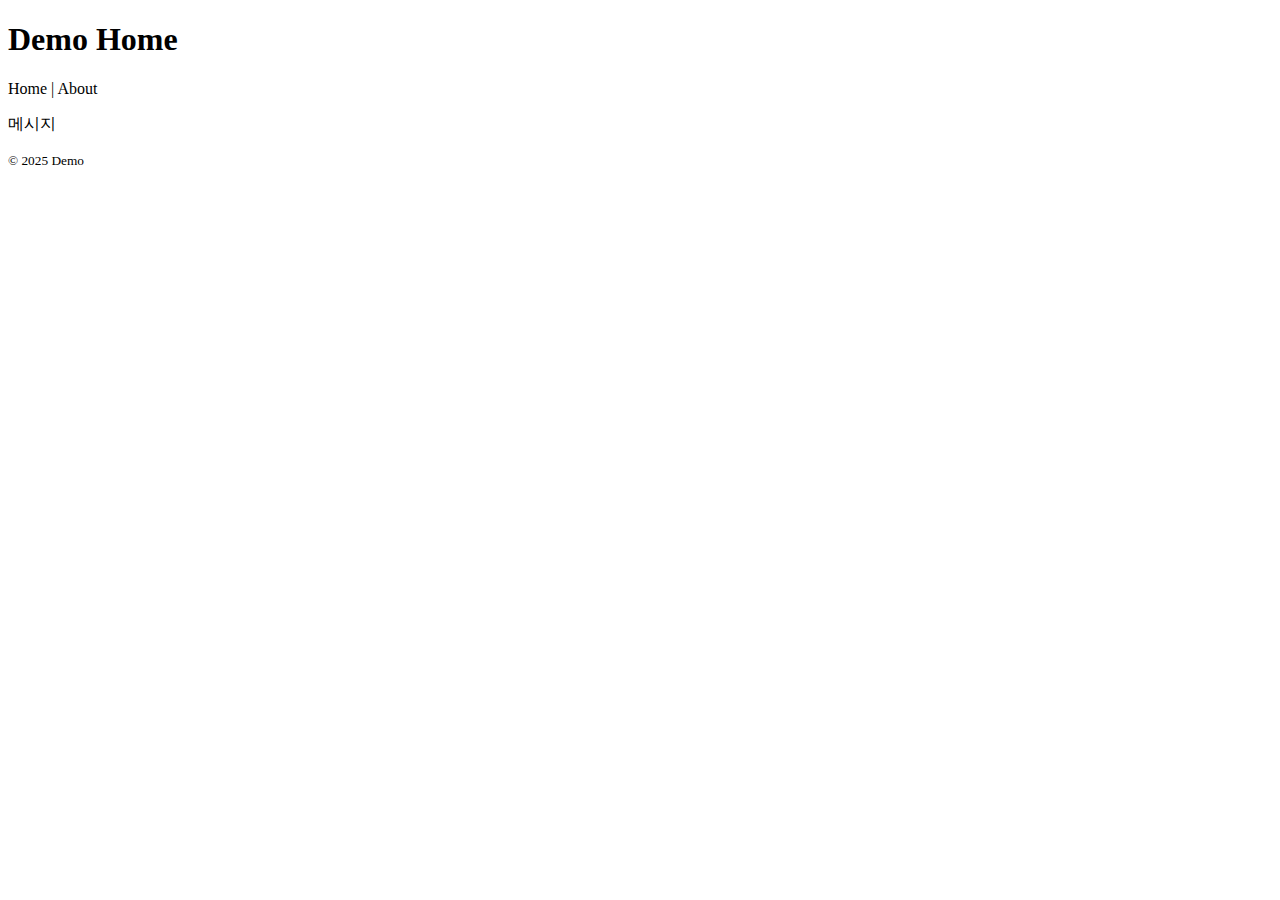
<file: demo/src/main/resources/templates/index.html>
<!doctype html>
<html xmlns:th="http://www.thymeleaf.org" lang="ko">
<head>
  <meta charset="UTF-8" />
  <title th:text="${title}">Demo</title>
  <link th:href="@{/css/main.css}" rel="stylesheet" />
</head>
<body>
  <header>
    <h1 th:text="${title}">Demo Home</h1>
    <nav>
      <a th:href="@{/}">Home</a> |
      <a th:href="@{/about}">About</a>
    </nav>
  </header>

  <main>
    <p th:text="${message}">메시지</p>
  </main>

  <footer>
    <small>&copy; 2025 Demo</small>
  </footer>
</body>
</html>
</file>
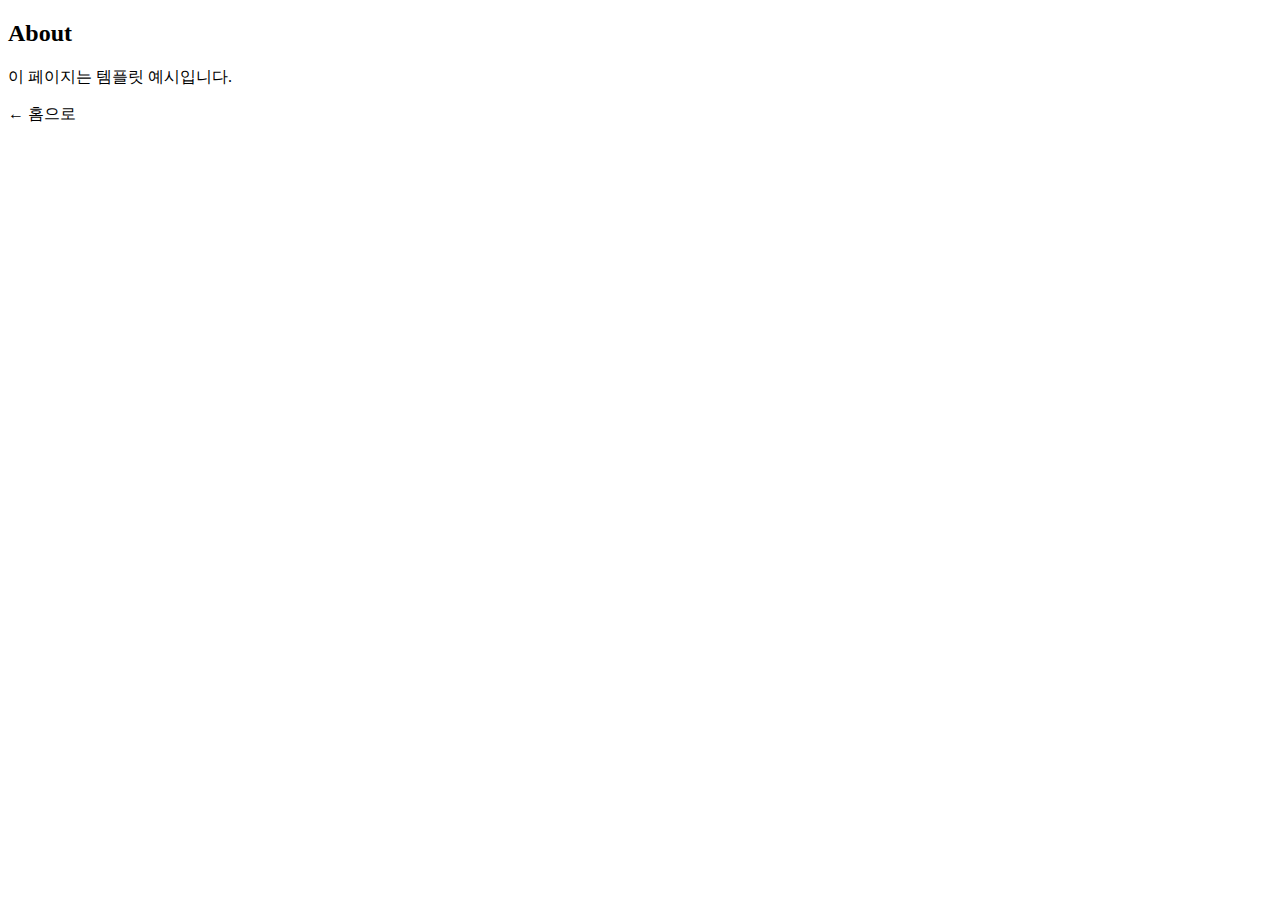
<file: demo/src/main/resources/templates/about.html>
<!doctype html>
<html xmlns:th="http://www.thymeleaf.org" lang="ko">
<head>
  <meta charset="UTF-8" />
  <title>About</title>
  <link th:href="@{/css/main.css}" rel="stylesheet" />
</head>
<body>
  <h2>About</h2>
  <p>이 페이지는 템플릿 예시입니다.</p>
  <a th:href="@{/}">← 홈으로</a>
</body>
</html>
</file>
